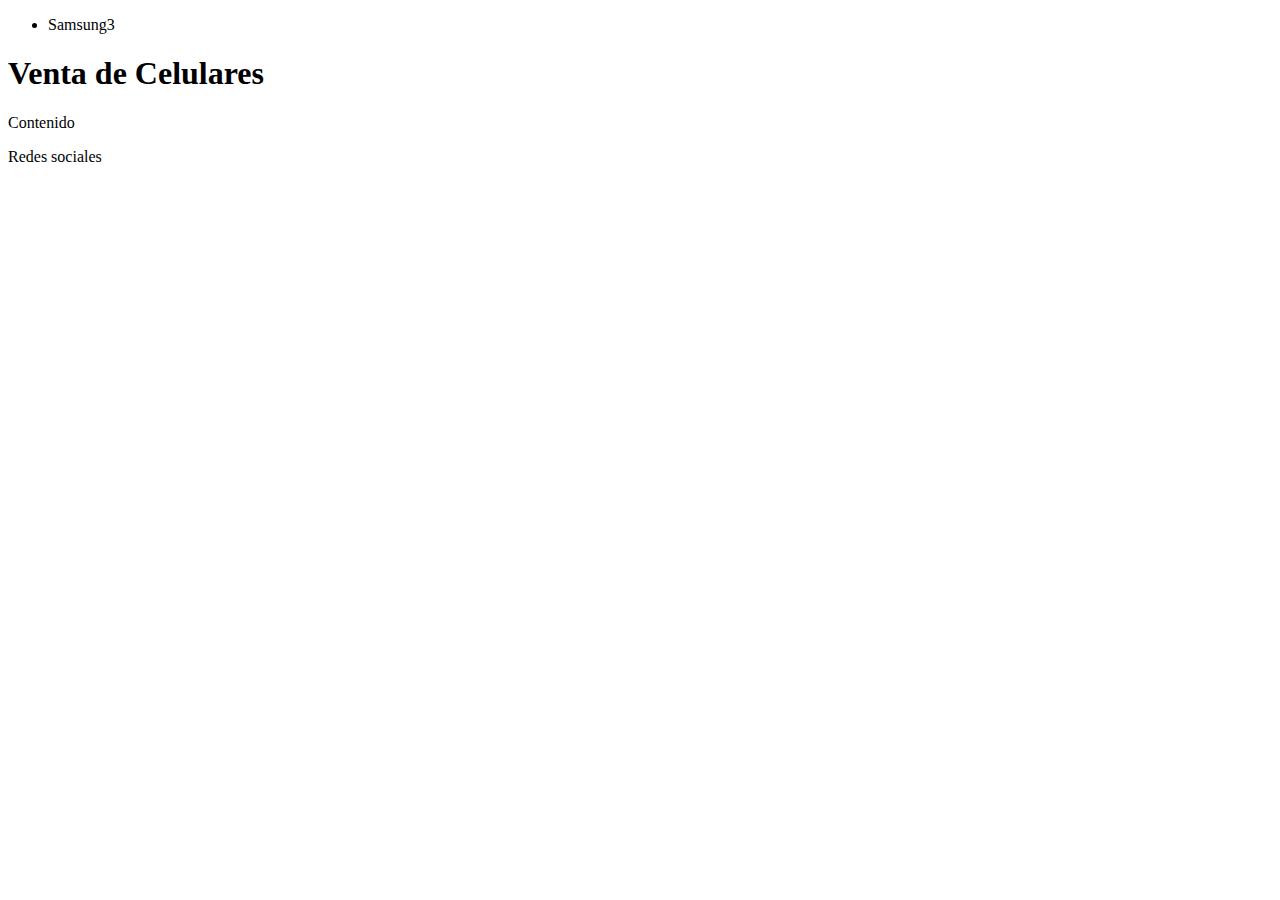
<file: celulares.html>
<!DOCTYPE html>
<html lang="es">
<head>
    <meta charset="UTF-8">
    <meta name="viewport" content="width=device-width, initial-scale=1.0">
    <title>Celulares | Proyecto Git Colaborativo</title>
</head>
<body>
        <nav>
<ul>
    <li>
        <p>Samsung3</p>
    </li>
</ul>
    </nav>

    <section>
        <h1>Venta de Celulares</h1>
        <p>Contenido</p>
    </section>

    <footer>
        <p>Redes sociales</p>
    </footer>
</body>
</html>
</file>
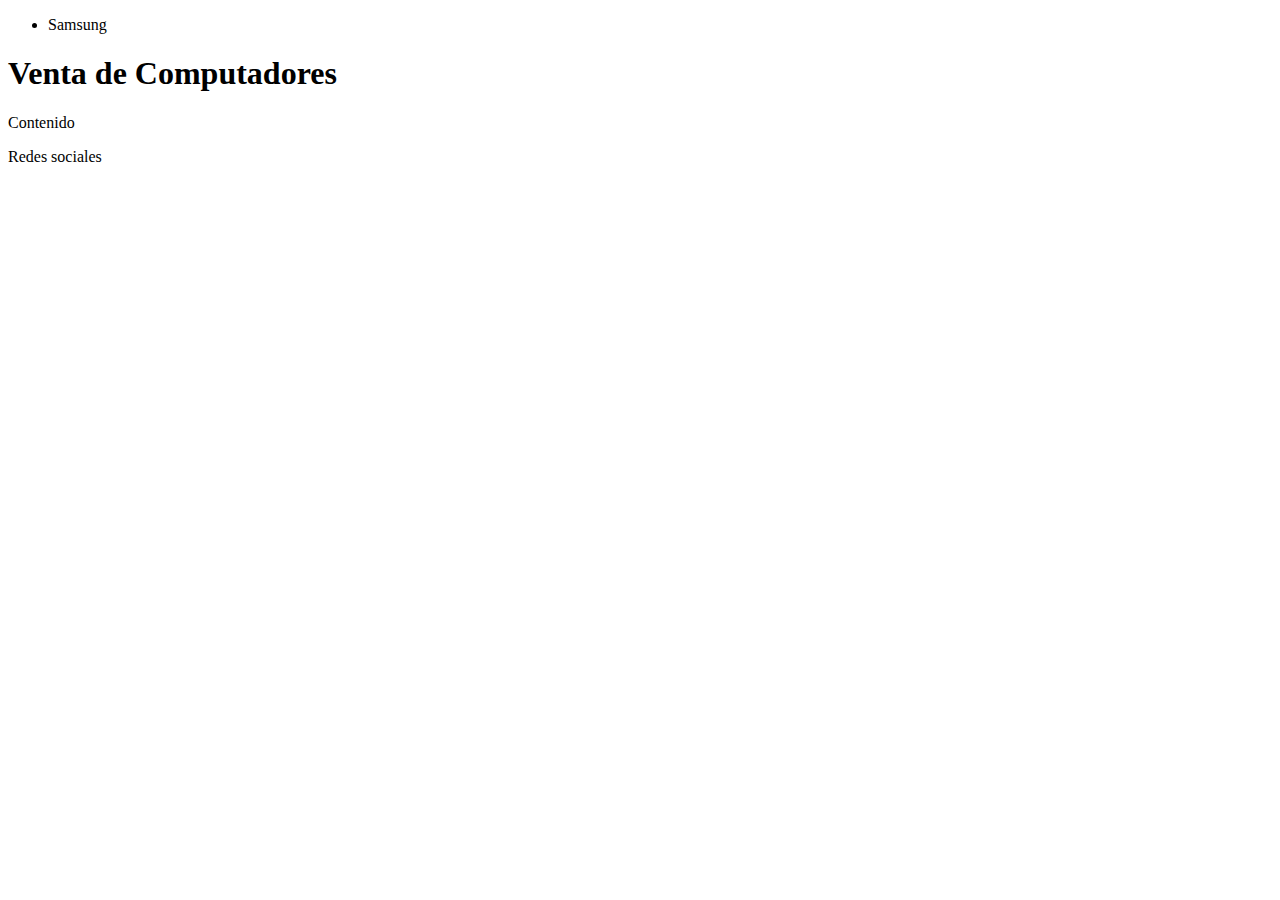
<file: computadores.html>
<!DOCTYPE html>
<html lang="es">
<head>
    <meta charset="UTF-8">
    <meta name="viewport" content="width=device-width, initial-scale=1.0">
    <title>Computadores | Proyecto Git Colaborativo</title>
</head>
<body>
    <nav>
        <ul>
            <li>
                <p>Samsung</p>
            </li>
        </ul>
            </nav>
        
            <section>
                <h1>Venta de Computadores</h1>
                <p>Contenido</p>
            </section>
        
            <footer>
                <p>Redes sociales</p>
            </footer>
</body>
</html>
</file>
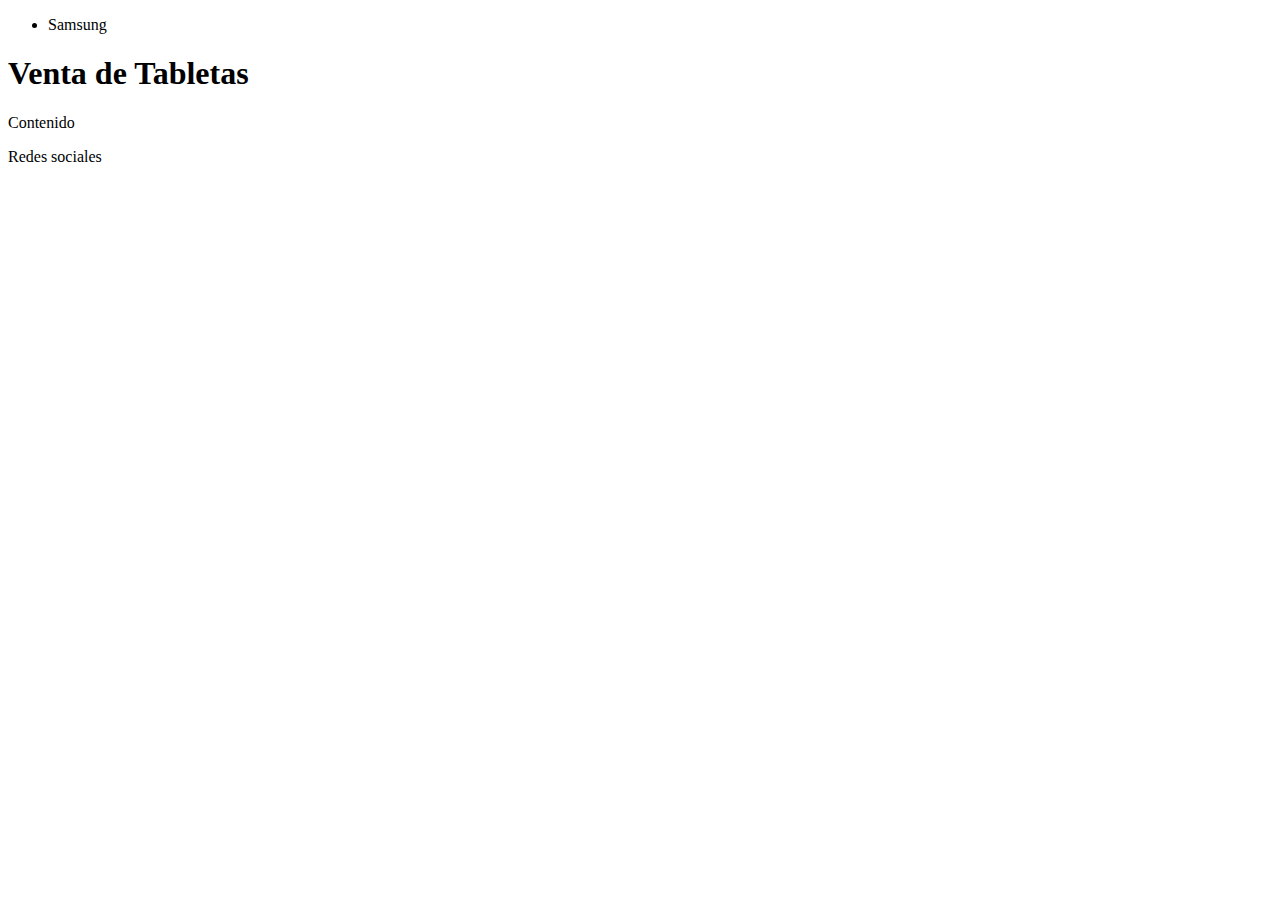
<file: tabletas.html>
<!DOCTYPE html>
<html lang="es">

<head>
    <meta charset="UTF-8">
    <meta name="viewport" content="width=device-width, initial-scale=1.0">
    <title>Tabletas | Proyecto Git Colaborativo</title>
</head>

<body>
    <nav>
<ul>
    <li>
        <p>Samsung</p>
    </li>
</ul>
    </nav>

    <section>
        <h1>Venta de Tabletas</h1>
        <p>Contenido</p>
    </section>

    <footer>
        <p>Redes sociales</p>
    </footer>
</body>

</html>
</file>
